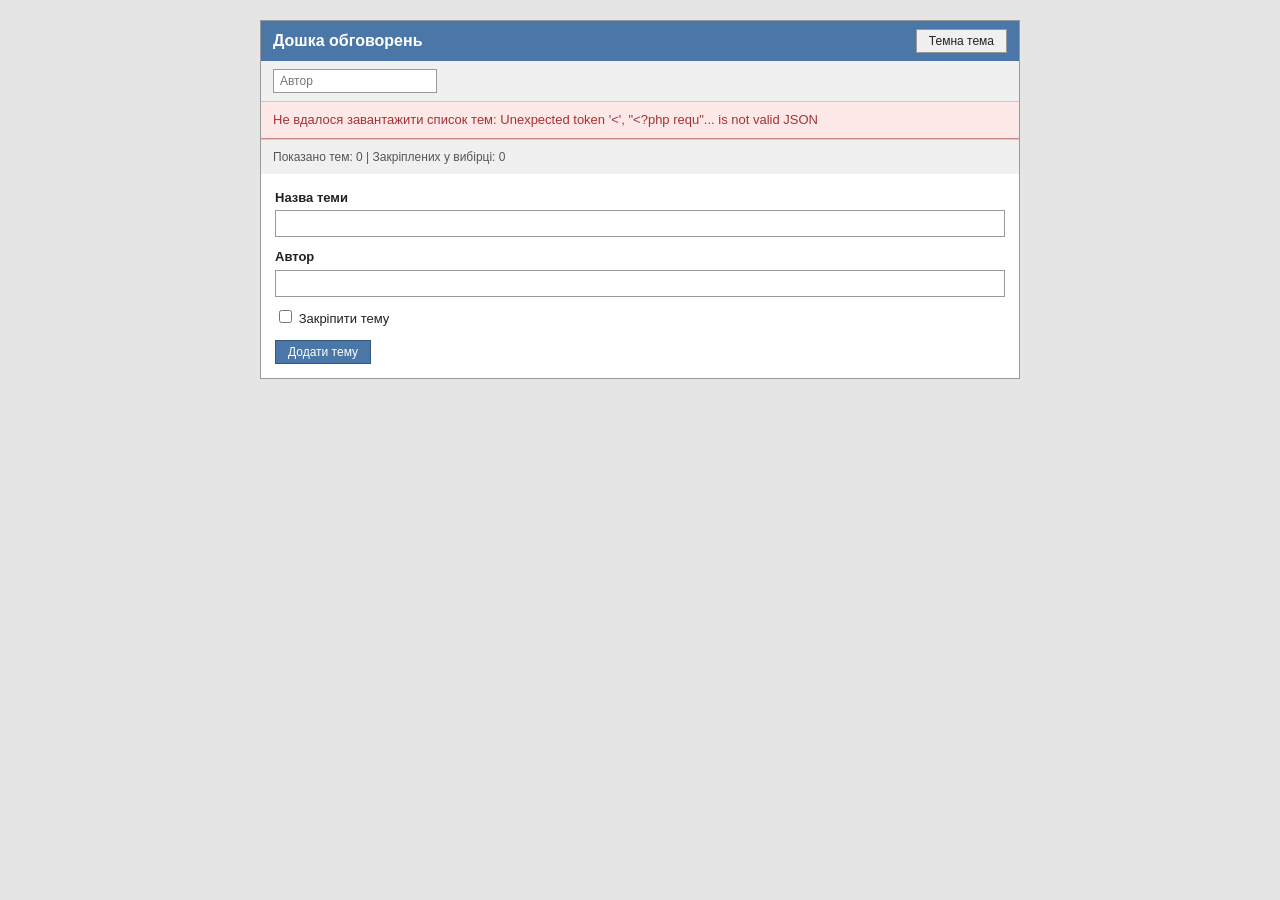
<file: LR5/index.html>
<!DOCTYPE html>
<html lang="uk">
<head>
    <meta charset="UTF-8">
    <meta name="viewport" content="width=device-width, initial-scale=1">
    <title>Форум — AJAX</title>
    <link rel="stylesheet" href="style.css">
    <script src="theme.js"></script>
    <script src="../security.js" defer></script>
    <script src="script.js" defer></script>
</head>
<body>

<div class="container">

    <div class="page-header">
        <h1>Дошка обговорень</h1>
        <div class="header-actions">
            <button type="button" id="theme-toggle" class="btn btn-outline">Темна тема</button>
        </div>
    </div>

    <!-- Крок 4. Живий пошук за автором: подія input, без перезавантаження -->
    <div class="toolbar">
        <input type="text" id="search" placeholder="Автор" autocomplete="off">
    </div>

    <!-- Крок 3. Порожній контейнер: таблицю будує script.js із відповіді api_list.php -->
    <div id="results"></div>

    <div class="summary" id="summary"></div>

    <!-- Крок 6. Форма додавання теми: відправляється через fetch -->
    <div class="form-wrap">
        <form id="add-form" novalidate>
            <div class="field">
                <label for="title">Назва теми</label>
                <input type="text" id="title" name="title">
                <div class="field-error" id="error-title"></div>
            </div>

            <div class="field">
                <label for="author">Автор</label>
                <input type="text" id="author" name="author">
                <div class="field-error" id="error-author"></div>
            </div>

            <div class="field field-check">
                <input type="checkbox" id="is_pinned" name="is_pinned">
                <label for="is_pinned">Закріпити тему</label>
            </div>

            <div class="form-actions">
                <button type="submit" class="btn" id="submit-btn">Додати тему</button>
            </div>
        </form>
    </div>

    <div class="flash" id="form-status" hidden></div>

</div>

</body>
</html>
</file>
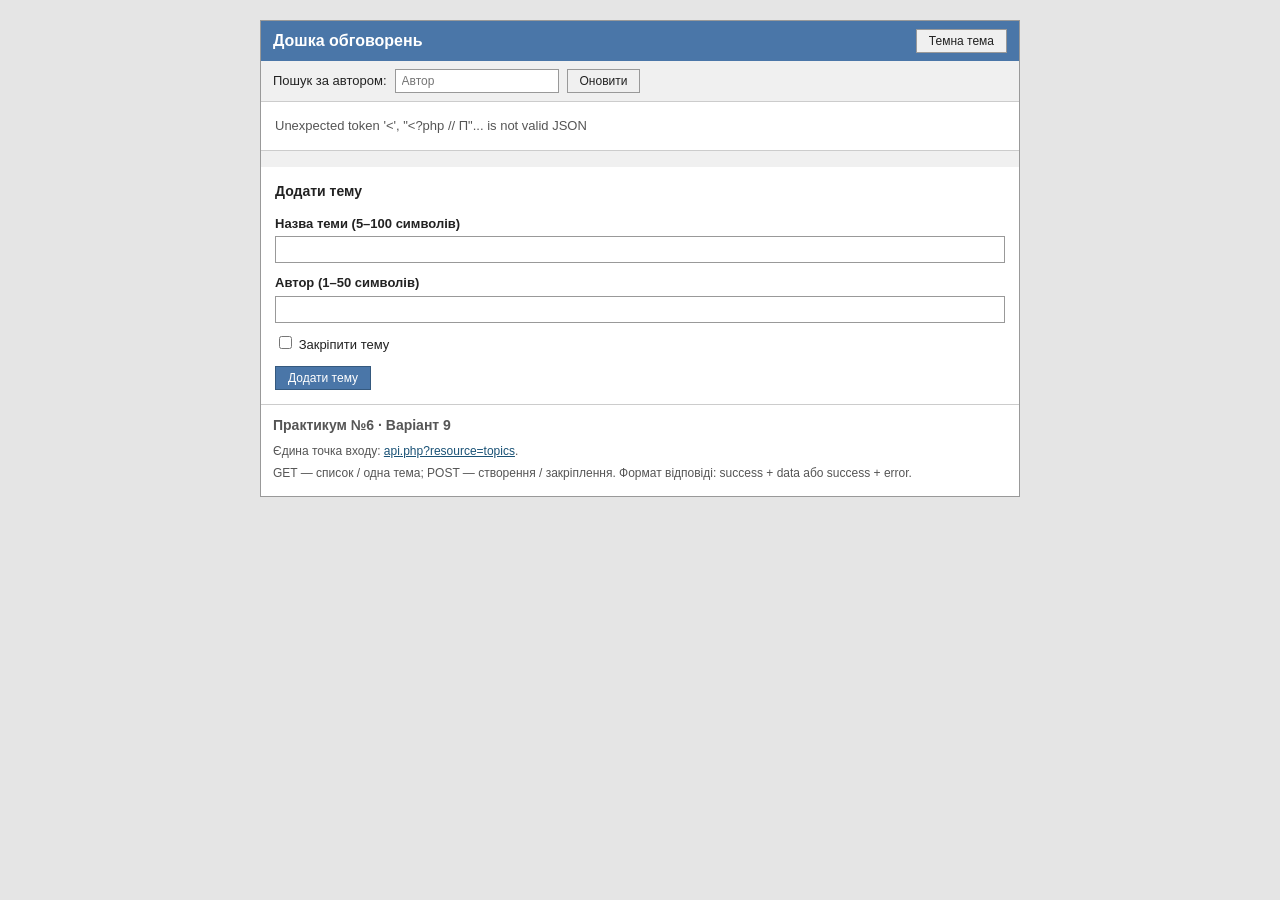
<file: LR6/index.html>
<!DOCTYPE html>
<html lang="uk">
<head>
    <meta charset="UTF-8">
    <meta name="viewport" content="width=device-width, initial-scale=1">
    <title>Форум — PHP API</title>
    <link rel="stylesheet" href="style.css">
    <script src="theme.js"></script>
    <script src="../security.js" defer></script>
    <script src="script.js" defer></script>
</head>
<body>
<div class="container">
    <div class="page-header">
        <h1>Дошка обговорень</h1>
        <div class="header-actions">
            <button type="button" id="theme-toggle" class="btn btn-outline">Темна тема</button>
        </div>
    </div>
    <div class="toolbar">
        <label for="search">Пошук за автором:</label>
        <input type="text" id="search" placeholder="Автор" autocomplete="off">
        <button type="button" id="refresh" class="btn btn-outline">Оновити</button>
    </div>
    <div id="list-status" class="empty" role="status" aria-live="polite">Завантаження…</div>
    <div id="results" class="table-wrap"></div>
    <div class="summary" id="summary" aria-live="polite"></div>

    <section class="section" id="topic-details" hidden>
        <h2>Окрема тема</h2>
        <div id="topic-content"></div>
        <button type="button" id="close-details" class="btn btn-outline">Закрити</button>
    </section>

    <div class="form-wrap">
        <h2>Додати тему</h2>
        <form id="add-form" novalidate>
            <div class="field">
                <label for="title">Назва теми (5–100 символів)</label>
                <input type="text" id="title" name="title" aria-describedby="error-title">
                <div class="field-error" id="error-title"></div>
            </div>
            <div class="field">
                <label for="author">Автор (1–50 символів)</label>
                <input type="text" id="author" name="author" aria-describedby="error-author">
                <div class="field-error" id="error-author"></div>
            </div>
            <div class="field field-check">
                <input type="checkbox" id="is_pinned" name="is_pinned" aria-describedby="error-is_pinned">
                <label for="is_pinned">Закріпити тему</label>
                <div class="field-error" id="error-is_pinned"></div>
            </div>
            <div class="form-actions">
                <button type="submit" class="btn" id="submit-btn">Додати тему</button>
            </div>
        </form>
    </div>
    <div class="flash" id="form-status" role="status" aria-live="polite" hidden></div>
    <section class="section api-info">
        <h2>Практикум №6 · Варіант 9</h2>
        <p>Єдина точка входу: <a href="api.php?resource=topics" target="_blank" rel="noopener">api.php?resource=topics</a>.</p>
        <p>GET — список / одна тема; POST — створення / закріплення.
            Формат відповіді: success + data або success + error.</p>
    </section>
</div>
</body>
</html>
</file>
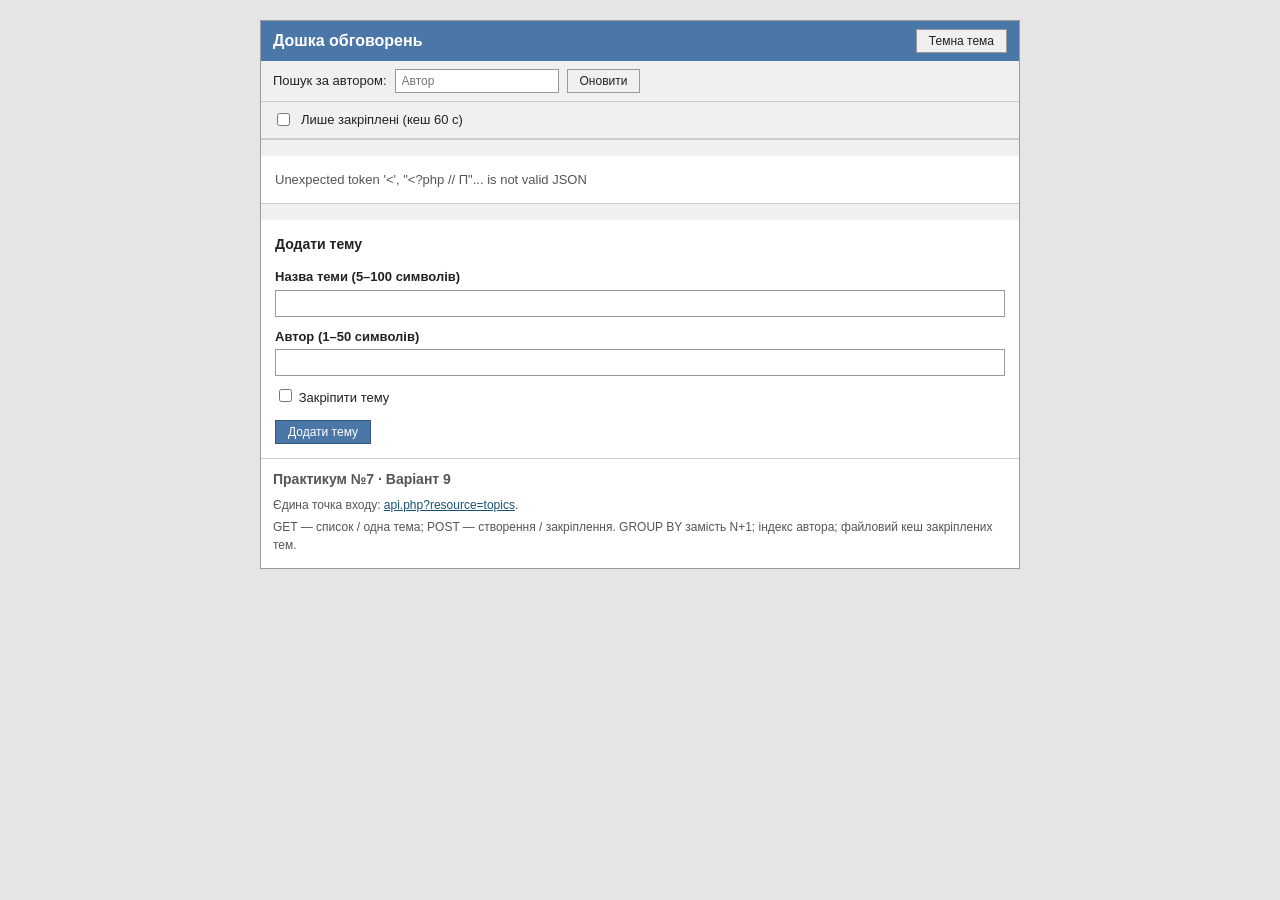
<file: LR7/index.html>
<!DOCTYPE html>
<html lang="uk">
<head>
    <meta charset="UTF-8">
    <meta name="viewport" content="width=device-width, initial-scale=1">
    <title>Форум — оптимізація PHP API</title>
    <link rel="stylesheet" href="style.css">
    <script src="theme.js"></script>
    <script src="../security.js" defer></script>
    <script src="script.js" defer></script>
</head>
<body>
<div class="container">
    <div class="page-header">
        <h1>Дошка обговорень</h1>
        <div class="header-actions">
            <button type="button" id="theme-toggle" class="btn btn-outline">Темна тема</button>
        </div>
    </div>
    <div class="toolbar">
        <label for="search">Пошук за автором:</label>
        <input type="text" id="search" placeholder="Автор" autocomplete="off">
        <button type="button" id="refresh" class="btn btn-outline">Оновити</button>
    </div>
    <div class="toolbar">
        <input type="checkbox" id="pinned-only">
        <label for="pinned-only">Лише закріплені (кеш 60 с)</label>
    </div>
    <div id="profile" class="summary" role="status" aria-live="polite"></div>
    <div id="list-status" class="empty" role="status" aria-live="polite">Завантаження…</div>
    <div id="results" class="table-wrap"></div>
    <div class="summary" id="summary" aria-live="polite"></div>

    <section class="section" id="topic-details" hidden>
        <h2>Окрема тема</h2>
        <div id="topic-content"></div>
        <button type="button" id="close-details" class="btn btn-outline">Закрити</button>
    </section>

    <div class="form-wrap">
        <h2>Додати тему</h2>
        <form id="add-form" novalidate>
            <div class="field">
                <label for="title">Назва теми (5–100 символів)</label>
                <input type="text" id="title" name="title" aria-describedby="error-title">
                <div class="field-error" id="error-title"></div>
            </div>
            <div class="field">
                <label for="author">Автор (1–50 символів)</label>
                <input type="text" id="author" name="author" aria-describedby="error-author">
                <div class="field-error" id="error-author"></div>
            </div>
            <div class="field field-check">
                <input type="checkbox" id="is_pinned" name="is_pinned" aria-describedby="error-is_pinned">
                <label for="is_pinned">Закріпити тему</label>
                <div class="field-error" id="error-is_pinned"></div>
            </div>
            <div class="form-actions">
                <button type="submit" class="btn" id="submit-btn">Додати тему</button>
            </div>
        </form>
    </div>
    <div class="flash" id="form-status" role="status" aria-live="polite" hidden></div>
    <section class="section api-info">
        <h2>Практикум №7 · Варіант 9</h2>
        <p>Єдина точка входу: <a href="api.php?resource=topics" target="_blank" rel="noopener">api.php?resource=topics</a>.</p>
        <p>GET — список / одна тема; POST — створення / закріплення.
            GROUP BY замість N+1; індекс автора; файловий кеш закріплених тем.</p>
    </section>
</div>
</body>
</html>
</file>
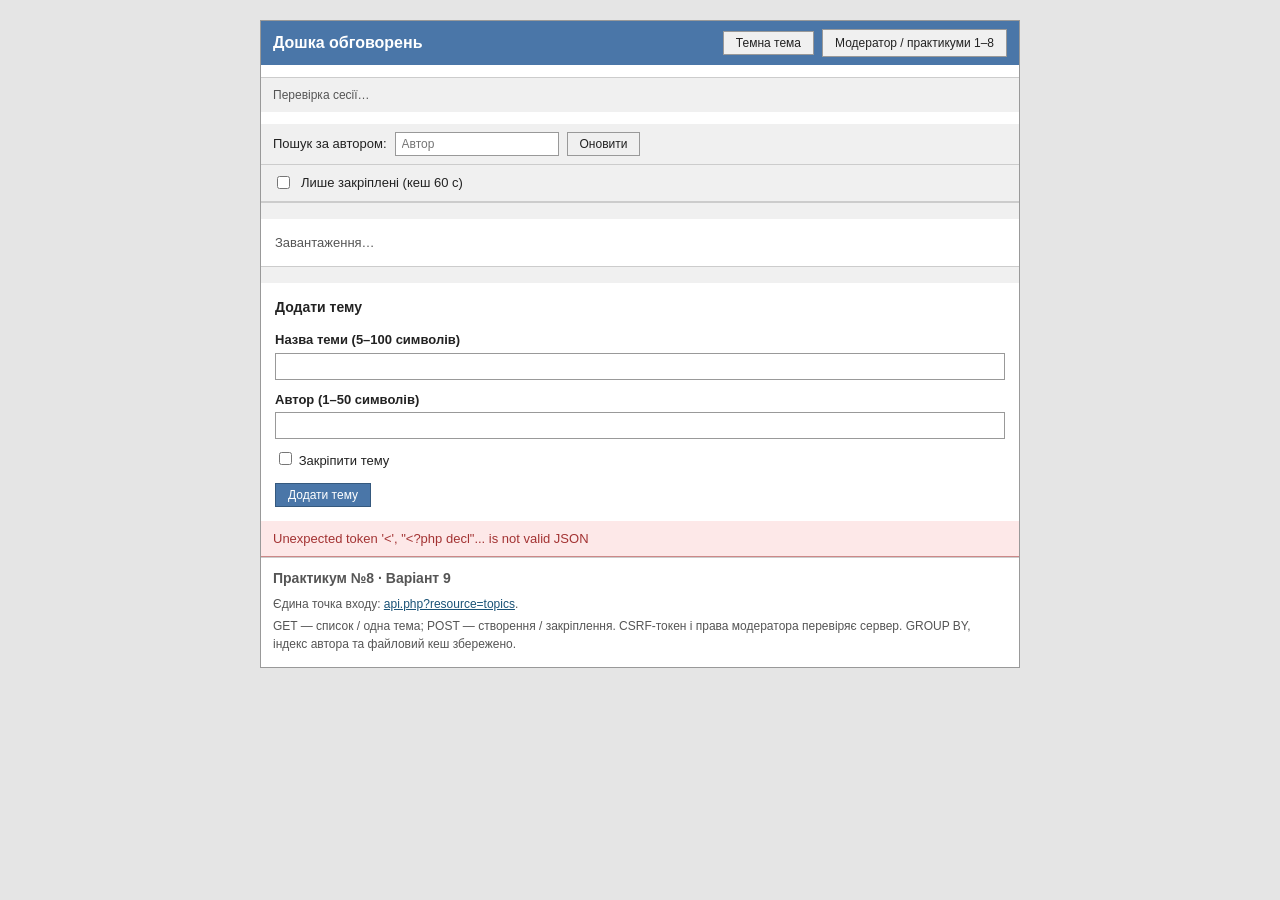
<file: LR8/index.html>
<!DOCTYPE html>
<html lang="uk">
<head>
    <meta charset="UTF-8">
    <meta name="viewport" content="width=device-width, initial-scale=1">
    <title>Форум — безпека PHP</title>
    <link rel="stylesheet" href="style.css">
    <script src="theme.js"></script>
    <script src="../security.js" defer></script>
    <script src="script.js" defer></script>
</head>
<body>
<div class="container">
    <div class="page-header">
        <h1>Дошка обговорень</h1>
        <div class="header-actions">
            <button type="button" id="theme-toggle" class="btn btn-outline">Темна тема</button>
            <a href="../moderator.php" class="btn btn-outline">Модератор / практикуми 1–8</a>
        </div>
    </div>
    <p class="summary" id="access-status">Перевірка сесії…</p>
    <div class="toolbar">
        <label for="search">Пошук за автором:</label>
        <input type="text" id="search" placeholder="Автор" autocomplete="off">
        <button type="button" id="refresh" class="btn btn-outline">Оновити</button>
    </div>
    <div class="toolbar">
        <input type="checkbox" id="pinned-only">
        <label for="pinned-only">Лише закріплені (кеш 60 с)</label>
    </div>
    <div id="profile" class="summary" role="status" aria-live="polite"></div>
    <div id="list-status" class="empty" role="status" aria-live="polite">Завантаження…</div>
    <div id="results" class="table-wrap"></div>
    <div class="summary" id="summary" aria-live="polite"></div>

    <section class="section" id="topic-details" hidden>
        <h2>Окрема тема</h2>
        <div id="topic-content"></div>
        <button type="button" id="close-details" class="btn btn-outline">Закрити</button>
    </section>

    <div class="form-wrap">
        <h2>Додати тему</h2>
        <form id="add-form" novalidate>
            <div class="field">
                <label for="title">Назва теми (5–100 символів)</label>
                <input type="text" id="title" name="title" aria-describedby="error-title">
                <div class="field-error" id="error-title"></div>
            </div>
            <div class="field">
                <label for="author">Автор (1–50 символів)</label>
                <input type="text" id="author" name="author" aria-describedby="error-author">
                <div class="field-error" id="error-author"></div>
            </div>
            <div class="field field-check">
                <input type="checkbox" id="is_pinned" name="is_pinned" aria-describedby="error-is_pinned">
                <label for="is_pinned">Закріпити тему</label>
                <div class="field-error" id="error-is_pinned"></div>
            </div>
            <div class="form-actions">
                <button type="submit" class="btn" id="submit-btn">Додати тему</button>
            </div>
        </form>
    </div>
    <div class="flash" id="form-status" role="status" aria-live="polite" hidden></div>
    <section class="section api-info">
        <h2>Практикум №8 · Варіант 9</h2>
        <p>Єдина точка входу: <a href="api.php?resource=topics" target="_blank" rel="noopener">api.php?resource=topics</a>.</p>
        <p>GET — список / одна тема; POST — створення / закріплення.
            CSRF-токен і права модератора перевіряє сервер.
            GROUP BY, індекс автора та файловий кеш збережено.</p>
    </section>
</div>
</body>
</html>
</file>
<file: LR5/style.css>
/* ===== Теми (світла / темна) ===== */
:root {
    color-scheme: light;
    --page-bg: #e5e5e5;
    --surface: #ffffff;
    --surface-alt: #f0f0f0;
    --surface-hover: #e0e0e0;
    --row-alt: #f5f5f5;
    --th-bg: #d9e4f5;
    --text: #222222;
    --text-muted: #555555;
    --border: #cccccc;
    --border-strong: #999999;
    --input-bg: #ffffff;
    --link: #1a5276;
    --link-hover: #0d3a5c;
    --accent: #4a76a8;
    --accent-border: #35597e;
    --accent-hover: #3b5f8a;
    --danger-bg: #fde8e8;
    --danger-border: #cc8888;
    --danger-text: #a33333;
    --danger-hover: #f8d0d0;
    --ok-bg: #e6f2e6;
    --ok-border: #9cc79c;
    --ok-text: #2d5a2d;
}

:root[data-theme="dark"] {
    color-scheme: dark;
    --page-bg: #14171c;
    --surface: #1d2229;
    --surface-alt: #262c35;
    --surface-hover: #323a46;
    --row-alt: #222831;
    --th-bg: #2a3646;
    --text: #e3e6ea;
    --text-muted: #a3acb8;
    --border: #3a424d;
    --border-strong: #566070;
    --input-bg: #14171c;
    --link: #7fb2e5;
    --link-hover: #a6caf0;
    --accent: #3b5f8a;
    --accent-border: #4f78a8;
    --accent-hover: #4a76a8;
    --danger-bg: #3b2226;
    --danger-border: #8a4a52;
    --danger-text: #f0a0a8;
    --danger-hover: #4a2a2f;
    --ok-bg: #1f3325;
    --ok-border: #3f6b4b;
    --ok-text: #a8d8b4;
}

/* ===== Базові налаштування ===== */
* {
    box-sizing: border-box;
}

body {
    margin: 0;
    padding: 20px;
    background: var(--page-bg);
    color: var(--text);
    font-family: Verdana, Geneva, Arial, sans-serif;
    font-size: 13px;
    line-height: 1.5;
}

.container {
    max-width: 760px;
    margin: 0 auto;
    background: var(--surface);
    border: 1px solid var(--border-strong);
}

a {
    color: var(--link);
}

a:hover {
    color: var(--link-hover);
}

/* ===== Шапка ===== */
.page-header {
    background: var(--accent);
    color: #ffffff;
    padding: 8px 12px;
    display: flex;
    align-items: center;
    justify-content: space-between;
    flex-wrap: wrap;
    gap: 8px;
}

.page-header h1 {
    font-size: 16px;
    font-weight: bold;
    margin: 0;
}

.page-header a {
    color: #ffffff;
}

/* ===== Кнопки ===== */
.btn {
    font-family: inherit;
    cursor: pointer;
    display: inline-block;
    padding: 4px 12px;
    background: var(--accent);
    color: #ffffff;
    border: 1px solid var(--accent-border);
    text-decoration: none;
    font-size: 12px;
}

.btn:hover {
    background: var(--accent-hover);
    color: #ffffff;
}

.btn-outline {
    background: var(--surface-alt);
    color: var(--text);
    border: 1px solid var(--border-strong);
}

.btn-outline:hover,
.page-header .btn-outline:hover {
    background: var(--surface-hover);
    color: var(--text);
}

/* ===== Таблиця тем ===== */
table {
    width: 100%;
    border-collapse: collapse;
}

th, td {
    border: 1px solid var(--border);
    padding: 6px 10px;
    text-align: left;
}

th {
    background: var(--th-bg);
    font-size: 12px;
}

tr:nth-child(even) td {
    background: var(--row-alt);
}

.topic-title a {
    font-weight: bold;
}

.label {
    font-size: 11px;
    padding: 1px 6px;
    border: 1px solid var(--border-strong);
    background: var(--surface-alt);
    color: var(--text-muted);
}

.label-hot {
    background: var(--danger-bg);
    border-color: var(--danger-border);
    color: var(--danger-text);
}

/* ===== Підсумок ===== */
.summary {
    padding: 8px 12px;
    background: var(--surface-alt);
    border-top: 1px solid var(--border);
    font-size: 12px;
    color: var(--text-muted);
}

/* ===== Форма ===== */
.form-wrap {
    padding: 14px;
}

.field {
    margin-bottom: 10px;
}

.field label {
    display: block;
    font-weight: bold;
    margin-bottom: 3px;
}

.field input,
.field textarea {
    background: var(--input-bg);
    color: var(--text);
    width: 100%;
    padding: 5px;
    border: 1px solid var(--border-strong);
    font-family: inherit;
    font-size: 13px;
}

.field-error {
    color: var(--danger-text);
    font-size: 12px;
    margin-top: 2px;
}

.form-actions {
    margin-top: 12px;
}
/* ===== Секції зі списками ===== */
.section {
    padding: 10px 12px;
    border-top: 1px solid var(--border);
}

.section h2 {
    font-size: 14px;
    margin: 0 0 6px;
}

.section ul {
    margin: 0;
    padding-left: 20px;
}

/* ===== ПР4: CRUD ===== */
.toolbar {
    padding: 8px 12px;
    background: var(--surface-alt);
    border-bottom: 1px solid var(--border);
    display: flex;
    flex-wrap: wrap;
    align-items: center;
    gap: 8px;
}

.toolbar input[type="text"] {
    background: var(--input-bg);
    color: var(--text);
    padding: 4px 6px;
    border: 1px solid var(--border-strong);
    font-family: inherit;
    font-size: 12px;
}

.flash {
    padding: 8px 12px;
    background: var(--ok-bg);
    border-bottom: 1px solid var(--ok-border);
    color: var(--ok-text);
}

.flash-error {
    background: var(--danger-bg);
    border-bottom-color: var(--danger-border);
    color: var(--danger-text);
}

.actions {
    white-space: nowrap;
}

.actions form {
    display: inline;
    margin: 0;
}

.btn-danger {
    background: var(--danger-bg);
    color: var(--danger-text);
    border: 1px solid var(--danger-border);
}

.btn-danger:hover {
    background: var(--danger-hover);
    color: var(--danger-text);
}

.field-check label {
    display: inline;
    font-weight: normal;
}

.field-check input {
    width: auto;
}

.empty {
    padding: 14px;
    color: var(--text-muted);
}

.page-header .btn-outline {
    color: var(--text);
}

.header-actions {
    display: flex;
    align-items: center;
    gap: 8px;
}
</file>
<file: LR6/style.css>
/* ===== Теми (світла / темна) ===== */
:root {
    color-scheme: light;
    --page-bg: #e5e5e5;
    --surface: #ffffff;
    --surface-alt: #f0f0f0;
    --surface-hover: #e0e0e0;
    --row-alt: #f5f5f5;
    --th-bg: #d9e4f5;
    --text: #222222;
    --text-muted: #555555;
    --border: #cccccc;
    --border-strong: #999999;
    --input-bg: #ffffff;
    --link: #1a5276;
    --link-hover: #0d3a5c;
    --accent: #4a76a8;
    --accent-border: #35597e;
    --accent-hover: #3b5f8a;
    --danger-bg: #fde8e8;
    --danger-border: #cc8888;
    --danger-text: #a33333;
    --danger-hover: #f8d0d0;
    --ok-bg: #e6f2e6;
    --ok-border: #9cc79c;
    --ok-text: #2d5a2d;
}

:root[data-theme="dark"] {
    color-scheme: dark;
    --page-bg: #14171c;
    --surface: #1d2229;
    --surface-alt: #262c35;
    --surface-hover: #323a46;
    --row-alt: #222831;
    --th-bg: #2a3646;
    --text: #e3e6ea;
    --text-muted: #a3acb8;
    --border: #3a424d;
    --border-strong: #566070;
    --input-bg: #14171c;
    --link: #7fb2e5;
    --link-hover: #a6caf0;
    --accent: #3b5f8a;
    --accent-border: #4f78a8;
    --accent-hover: #4a76a8;
    --danger-bg: #3b2226;
    --danger-border: #8a4a52;
    --danger-text: #f0a0a8;
    --danger-hover: #4a2a2f;
    --ok-bg: #1f3325;
    --ok-border: #3f6b4b;
    --ok-text: #a8d8b4;
}

/* ===== Базові налаштування ===== */
* {
    box-sizing: border-box;
}

body {
    margin: 0;
    padding: 20px;
    background: var(--page-bg);
    color: var(--text);
    font-family: Verdana, Geneva, Arial, sans-serif;
    font-size: 13px;
    line-height: 1.5;
}

.container {
    max-width: 760px;
    margin: 0 auto;
    background: var(--surface);
    border: 1px solid var(--border-strong);
}

a {
    color: var(--link);
}

a:hover {
    color: var(--link-hover);
}

/* ===== Шапка ===== */
.page-header {
    background: var(--accent);
    color: #ffffff;
    padding: 8px 12px;
    display: flex;
    align-items: center;
    justify-content: space-between;
    flex-wrap: wrap;
    gap: 8px;
}

.page-header h1 {
    font-size: 16px;
    font-weight: bold;
    margin: 0;
}

.page-header a {
    color: #ffffff;
}

/* ===== Кнопки ===== */
.btn {
    font-family: inherit;
    cursor: pointer;
    display: inline-block;
    padding: 4px 12px;
    background: var(--accent);
    color: #ffffff;
    border: 1px solid var(--accent-border);
    text-decoration: none;
    font-size: 12px;
}

.btn:hover {
    background: var(--accent-hover);
    color: #ffffff;
}

.btn-outline {
    background: var(--surface-alt);
    color: var(--text);
    border: 1px solid var(--border-strong);
}

.btn-outline:hover,
.page-header .btn-outline:hover {
    background: var(--surface-hover);
    color: var(--text);
}

/* ===== Таблиця тем ===== */
table {
    width: 100%;
    border-collapse: collapse;
}

th, td {
    border: 1px solid var(--border);
    padding: 6px 10px;
    text-align: left;
}

th {
    background: var(--th-bg);
    font-size: 12px;
}

tr:nth-child(even) td {
    background: var(--row-alt);
}

.topic-title a {
    font-weight: bold;
}

.label {
    font-size: 11px;
    padding: 1px 6px;
    border: 1px solid var(--border-strong);
    background: var(--surface-alt);
    color: var(--text-muted);
}

.label-hot {
    background: var(--danger-bg);
    border-color: var(--danger-border);
    color: var(--danger-text);
}

/* ===== Підсумок ===== */
.summary {
    padding: 8px 12px;
    background: var(--surface-alt);
    border-top: 1px solid var(--border);
    font-size: 12px;
    color: var(--text-muted);
}

/* ===== Форма ===== */
.form-wrap {
    padding: 14px;
}

.field {
    margin-bottom: 10px;
}

.field label {
    display: block;
    font-weight: bold;
    margin-bottom: 3px;
}

.field input,
.field textarea {
    background: var(--input-bg);
    color: var(--text);
    width: 100%;
    padding: 5px;
    border: 1px solid var(--border-strong);
    font-family: inherit;
    font-size: 13px;
}

.field-error {
    color: var(--danger-text);
    font-size: 12px;
    margin-top: 2px;
}

.form-actions {
    margin-top: 12px;
}
/* ===== Секції зі списками ===== */
.section {
    padding: 10px 12px;
    border-top: 1px solid var(--border);
}

.section h2 {
    font-size: 14px;
    margin: 0 0 6px;
}

.section ul {
    margin: 0;
    padding-left: 20px;
}

/* ===== ПР4: CRUD ===== */
.toolbar {
    padding: 8px 12px;
    background: var(--surface-alt);
    border-bottom: 1px solid var(--border);
    display: flex;
    flex-wrap: wrap;
    align-items: center;
    gap: 8px;
}

.toolbar input[type="text"] {
    background: var(--input-bg);
    color: var(--text);
    padding: 4px 6px;
    border: 1px solid var(--border-strong);
    font-family: inherit;
    font-size: 12px;
}

.flash {
    padding: 8px 12px;
    background: var(--ok-bg);
    border-bottom: 1px solid var(--ok-border);
    color: var(--ok-text);
}

.flash-error {
    background: var(--danger-bg);
    border-bottom-color: var(--danger-border);
    color: var(--danger-text);
}

.actions {
    white-space: nowrap;
}

.actions form {
    display: inline;
    margin: 0;
}

.btn-danger {
    background: var(--danger-bg);
    color: var(--danger-text);
    border: 1px solid var(--danger-border);
}

.btn-danger:hover {
    background: var(--danger-hover);
    color: var(--danger-text);
}

.field-check label {
    display: inline;
    font-weight: normal;
}

.field-check input {
    width: auto;
}

.empty {
    padding: 14px;
    color: var(--text-muted);
}

.page-header .btn-outline {
    color: var(--text);
}

.header-actions {
    display: flex;
    align-items: center;
    gap: 8px;
}

/* ===== ПР6: API та перегляд окремої теми ===== */
.table-wrap { overflow-x: auto; }
.topic-link {
    border: 0;
    padding: 0;
    background: transparent;
    color: var(--link);
    font: inherit;
    font-weight: bold;
    text-align: left;
    text-decoration: underline;
    cursor: pointer;
    overflow-wrap: anywhere;
}
.topic-link:hover { color: var(--link-hover); }
.form-wrap h2 { margin: 0 0 12px; font-size: 14px; }
.api-info { font-size: 12px; color: var(--text-muted); }
.api-info p { margin: 4px 0; }
#topic-content { overflow-wrap: anywhere; }
.btn:disabled { opacity: .65; cursor: wait; }
.visually-hidden {
    position: absolute;
    width: 1px;
    height: 1px;
    padding: 0;
    overflow: hidden;
    clip-path: inset(50%);
    white-space: nowrap;
}
@media (max-width: 520px) {
    body { padding: 8px; }
    th, td { padding: 5px; }
}
</file>
<file: LR7/style.css>
/* ===== Теми (світла / темна) ===== */
:root {
    color-scheme: light;
    --page-bg: #e5e5e5;
    --surface: #ffffff;
    --surface-alt: #f0f0f0;
    --surface-hover: #e0e0e0;
    --row-alt: #f5f5f5;
    --th-bg: #d9e4f5;
    --text: #222222;
    --text-muted: #555555;
    --border: #cccccc;
    --border-strong: #999999;
    --input-bg: #ffffff;
    --link: #1a5276;
    --link-hover: #0d3a5c;
    --accent: #4a76a8;
    --accent-border: #35597e;
    --accent-hover: #3b5f8a;
    --danger-bg: #fde8e8;
    --danger-border: #cc8888;
    --danger-text: #a33333;
    --danger-hover: #f8d0d0;
    --ok-bg: #e6f2e6;
    --ok-border: #9cc79c;
    --ok-text: #2d5a2d;
}

:root[data-theme="dark"] {
    color-scheme: dark;
    --page-bg: #14171c;
    --surface: #1d2229;
    --surface-alt: #262c35;
    --surface-hover: #323a46;
    --row-alt: #222831;
    --th-bg: #2a3646;
    --text: #e3e6ea;
    --text-muted: #a3acb8;
    --border: #3a424d;
    --border-strong: #566070;
    --input-bg: #14171c;
    --link: #7fb2e5;
    --link-hover: #a6caf0;
    --accent: #3b5f8a;
    --accent-border: #4f78a8;
    --accent-hover: #4a76a8;
    --danger-bg: #3b2226;
    --danger-border: #8a4a52;
    --danger-text: #f0a0a8;
    --danger-hover: #4a2a2f;
    --ok-bg: #1f3325;
    --ok-border: #3f6b4b;
    --ok-text: #a8d8b4;
}

/* ===== Базові налаштування ===== */
* {
    box-sizing: border-box;
}

body {
    margin: 0;
    padding: 20px;
    background: var(--page-bg);
    color: var(--text);
    font-family: Verdana, Geneva, Arial, sans-serif;
    font-size: 13px;
    line-height: 1.5;
}

.container {
    max-width: 760px;
    margin: 0 auto;
    background: var(--surface);
    border: 1px solid var(--border-strong);
}

a {
    color: var(--link);
}

a:hover {
    color: var(--link-hover);
}

/* ===== Шапка ===== */
.page-header {
    background: var(--accent);
    color: #ffffff;
    padding: 8px 12px;
    display: flex;
    align-items: center;
    justify-content: space-between;
    flex-wrap: wrap;
    gap: 8px;
}

.page-header h1 {
    font-size: 16px;
    font-weight: bold;
    margin: 0;
}

.page-header a {
    color: #ffffff;
}

/* ===== Кнопки ===== */
.btn {
    font-family: inherit;
    cursor: pointer;
    display: inline-block;
    padding: 4px 12px;
    background: var(--accent);
    color: #ffffff;
    border: 1px solid var(--accent-border);
    text-decoration: none;
    font-size: 12px;
}

.btn:hover {
    background: var(--accent-hover);
    color: #ffffff;
}

.btn-outline {
    background: var(--surface-alt);
    color: var(--text);
    border: 1px solid var(--border-strong);
}

.btn-outline:hover,
.page-header .btn-outline:hover {
    background: var(--surface-hover);
    color: var(--text);
}

/* ===== Таблиця тем ===== */
table {
    width: 100%;
    border-collapse: collapse;
}

th, td {
    border: 1px solid var(--border);
    padding: 6px 10px;
    text-align: left;
}

th {
    background: var(--th-bg);
    font-size: 12px;
}

tr:nth-child(even) td {
    background: var(--row-alt);
}

.topic-title a {
    font-weight: bold;
}

.label {
    font-size: 11px;
    padding: 1px 6px;
    border: 1px solid var(--border-strong);
    background: var(--surface-alt);
    color: var(--text-muted);
}

.label-hot {
    background: var(--danger-bg);
    border-color: var(--danger-border);
    color: var(--danger-text);
}

/* ===== Підсумок ===== */
.summary {
    padding: 8px 12px;
    background: var(--surface-alt);
    border-top: 1px solid var(--border);
    font-size: 12px;
    color: var(--text-muted);
}

/* ===== Форма ===== */
.form-wrap {
    padding: 14px;
}

.field {
    margin-bottom: 10px;
}

.field label {
    display: block;
    font-weight: bold;
    margin-bottom: 3px;
}

.field input,
.field textarea {
    background: var(--input-bg);
    color: var(--text);
    width: 100%;
    padding: 5px;
    border: 1px solid var(--border-strong);
    font-family: inherit;
    font-size: 13px;
}

.field-error {
    color: var(--danger-text);
    font-size: 12px;
    margin-top: 2px;
}

.form-actions {
    margin-top: 12px;
}
/* ===== Секції зі списками ===== */
.section {
    padding: 10px 12px;
    border-top: 1px solid var(--border);
}

.section h2 {
    font-size: 14px;
    margin: 0 0 6px;
}

.section ul {
    margin: 0;
    padding-left: 20px;
}

/* ===== ПР4: CRUD ===== */
.toolbar {
    padding: 8px 12px;
    background: var(--surface-alt);
    border-bottom: 1px solid var(--border);
    display: flex;
    flex-wrap: wrap;
    align-items: center;
    gap: 8px;
}

.toolbar input[type="text"] {
    background: var(--input-bg);
    color: var(--text);
    padding: 4px 6px;
    border: 1px solid var(--border-strong);
    font-family: inherit;
    font-size: 12px;
}

.flash {
    padding: 8px 12px;
    background: var(--ok-bg);
    border-bottom: 1px solid var(--ok-border);
    color: var(--ok-text);
}

.flash-error {
    background: var(--danger-bg);
    border-bottom-color: var(--danger-border);
    color: var(--danger-text);
}

.actions {
    white-space: nowrap;
}

.actions form {
    display: inline;
    margin: 0;
}

.btn-danger {
    background: var(--danger-bg);
    color: var(--danger-text);
    border: 1px solid var(--danger-border);
}

.btn-danger:hover {
    background: var(--danger-hover);
    color: var(--danger-text);
}

.field-check label {
    display: inline;
    font-weight: normal;
}

.field-check input {
    width: auto;
}

.empty {
    padding: 14px;
    color: var(--text-muted);
}

.page-header .btn-outline {
    color: var(--text);
}

.header-actions {
    display: flex;
    align-items: center;
    gap: 8px;
}

/* ===== ПР6: API та перегляд окремої теми ===== */
.table-wrap { overflow-x: auto; }
.topic-link {
    border: 0;
    padding: 0;
    background: transparent;
    color: var(--link);
    font: inherit;
    font-weight: bold;
    text-align: left;
    text-decoration: underline;
    cursor: pointer;
    overflow-wrap: anywhere;
}
.topic-link:hover { color: var(--link-hover); }
.form-wrap h2 { margin: 0 0 12px; font-size: 14px; }
.api-info { font-size: 12px; color: var(--text-muted); }
.api-info p { margin: 4px 0; }
#topic-content { overflow-wrap: anywhere; }
.btn:disabled { opacity: .65; cursor: wait; }
.visually-hidden {
    position: absolute;
    width: 1px;
    height: 1px;
    padding: 0;
    overflow: hidden;
    clip-path: inset(50%);
    white-space: nowrap;
}
@media (max-width: 520px) {
    body { padding: 8px; }
    th, td { padding: 5px; }
}
</file>
<file: LR8/style.css>
/* ===== Теми (світла / темна) ===== */
:root {
    color-scheme: light;
    --page-bg: #e5e5e5;
    --surface: #ffffff;
    --surface-alt: #f0f0f0;
    --surface-hover: #e0e0e0;
    --row-alt: #f5f5f5;
    --th-bg: #d9e4f5;
    --text: #222222;
    --text-muted: #555555;
    --border: #cccccc;
    --border-strong: #999999;
    --input-bg: #ffffff;
    --link: #1a5276;
    --link-hover: #0d3a5c;
    --accent: #4a76a8;
    --accent-border: #35597e;
    --accent-hover: #3b5f8a;
    --danger-bg: #fde8e8;
    --danger-border: #cc8888;
    --danger-text: #a33333;
    --danger-hover: #f8d0d0;
    --ok-bg: #e6f2e6;
    --ok-border: #9cc79c;
    --ok-text: #2d5a2d;
}

:root[data-theme="dark"] {
    color-scheme: dark;
    --page-bg: #14171c;
    --surface: #1d2229;
    --surface-alt: #262c35;
    --surface-hover: #323a46;
    --row-alt: #222831;
    --th-bg: #2a3646;
    --text: #e3e6ea;
    --text-muted: #a3acb8;
    --border: #3a424d;
    --border-strong: #566070;
    --input-bg: #14171c;
    --link: #7fb2e5;
    --link-hover: #a6caf0;
    --accent: #3b5f8a;
    --accent-border: #4f78a8;
    --accent-hover: #4a76a8;
    --danger-bg: #3b2226;
    --danger-border: #8a4a52;
    --danger-text: #f0a0a8;
    --danger-hover: #4a2a2f;
    --ok-bg: #1f3325;
    --ok-border: #3f6b4b;
    --ok-text: #a8d8b4;
}

/* ===== Базові налаштування ===== */
* {
    box-sizing: border-box;
}

body {
    margin: 0;
    padding: 20px;
    background: var(--page-bg);
    color: var(--text);
    font-family: Verdana, Geneva, Arial, sans-serif;
    font-size: 13px;
    line-height: 1.5;
}

.container {
    max-width: 760px;
    margin: 0 auto;
    background: var(--surface);
    border: 1px solid var(--border-strong);
}

a {
    color: var(--link);
}

a:hover {
    color: var(--link-hover);
}

/* ===== Шапка ===== */
.page-header {
    background: var(--accent);
    color: #ffffff;
    padding: 8px 12px;
    display: flex;
    align-items: center;
    justify-content: space-between;
    flex-wrap: wrap;
    gap: 8px;
}

.page-header h1 {
    font-size: 16px;
    font-weight: bold;
    margin: 0;
}

.page-header a {
    color: #ffffff;
}

/* ===== Кнопки ===== */
.btn {
    font-family: inherit;
    cursor: pointer;
    display: inline-block;
    padding: 4px 12px;
    background: var(--accent);
    color: #ffffff;
    border: 1px solid var(--accent-border);
    text-decoration: none;
    font-size: 12px;
}

.btn:hover {
    background: var(--accent-hover);
    color: #ffffff;
}

.btn-outline {
    background: var(--surface-alt);
    color: var(--text);
    border: 1px solid var(--border-strong);
}

.btn-outline:hover,
.page-header .btn-outline:hover {
    background: var(--surface-hover);
    color: var(--text);
}

/* ===== Таблиця тем ===== */
table {
    width: 100%;
    border-collapse: collapse;
}

th, td {
    border: 1px solid var(--border);
    padding: 6px 10px;
    text-align: left;
}

th {
    background: var(--th-bg);
    font-size: 12px;
}

tr:nth-child(even) td {
    background: var(--row-alt);
}

.topic-title a {
    font-weight: bold;
}

.label {
    font-size: 11px;
    padding: 1px 6px;
    border: 1px solid var(--border-strong);
    background: var(--surface-alt);
    color: var(--text-muted);
}

.label-hot {
    background: var(--danger-bg);
    border-color: var(--danger-border);
    color: var(--danger-text);
}

/* ===== Підсумок ===== */
.summary {
    padding: 8px 12px;
    background: var(--surface-alt);
    border-top: 1px solid var(--border);
    font-size: 12px;
    color: var(--text-muted);
}

/* ===== Форма ===== */
.form-wrap {
    padding: 14px;
}

.field {
    margin-bottom: 10px;
}

.field label {
    display: block;
    font-weight: bold;
    margin-bottom: 3px;
}

.field input,
.field textarea {
    background: var(--input-bg);
    color: var(--text);
    width: 100%;
    padding: 5px;
    border: 1px solid var(--border-strong);
    font-family: inherit;
    font-size: 13px;
}

.field-error {
    color: var(--danger-text);
    font-size: 12px;
    margin-top: 2px;
}

.form-actions {
    margin-top: 12px;
}
/* ===== Секції зі списками ===== */
.section {
    padding: 10px 12px;
    border-top: 1px solid var(--border);
}

.section h2 {
    font-size: 14px;
    margin: 0 0 6px;
}

.section ul {
    margin: 0;
    padding-left: 20px;
}

/* ===== ПР4: CRUD ===== */
.toolbar {
    padding: 8px 12px;
    background: var(--surface-alt);
    border-bottom: 1px solid var(--border);
    display: flex;
    flex-wrap: wrap;
    align-items: center;
    gap: 8px;
}

.toolbar input[type="text"] {
    background: var(--input-bg);
    color: var(--text);
    padding: 4px 6px;
    border: 1px solid var(--border-strong);
    font-family: inherit;
    font-size: 12px;
}

.flash {
    padding: 8px 12px;
    background: var(--ok-bg);
    border-bottom: 1px solid var(--ok-border);
    color: var(--ok-text);
}

.flash-error {
    background: var(--danger-bg);
    border-bottom-color: var(--danger-border);
    color: var(--danger-text);
}

.actions {
    white-space: nowrap;
}

.actions form {
    display: inline;
    margin: 0;
}

.btn-danger {
    background: var(--danger-bg);
    color: var(--danger-text);
    border: 1px solid var(--danger-border);
}

.btn-danger:hover {
    background: var(--danger-hover);
    color: var(--danger-text);
}

.field-check label {
    display: inline;
    font-weight: normal;
}

.field-check input {
    width: auto;
}

.empty {
    padding: 14px;
    color: var(--text-muted);
}

.page-header .btn-outline {
    color: var(--text);
}

.header-actions {
    display: flex;
    align-items: center;
    gap: 8px;
}

/* ===== ПР6: API та перегляд окремої теми ===== */
.table-wrap { overflow-x: auto; }
.topic-link {
    border: 0;
    padding: 0;
    background: transparent;
    color: var(--link);
    font: inherit;
    font-weight: bold;
    text-align: left;
    text-decoration: underline;
    cursor: pointer;
    overflow-wrap: anywhere;
}
.topic-link:hover { color: var(--link-hover); }
.form-wrap h2 { margin: 0 0 12px; font-size: 14px; }
.api-info { font-size: 12px; color: var(--text-muted); }
.api-info p { margin: 4px 0; }
#topic-content { overflow-wrap: anywhere; }
.btn:disabled { opacity: .65; cursor: wait; }
.visually-hidden {
    position: absolute;
    width: 1px;
    height: 1px;
    padding: 0;
    overflow: hidden;
    clip-path: inset(50%);
    white-space: nowrap;
}
@media (max-width: 520px) {
    body { padding: 8px; }
    th, td { padding: 5px; }
}
</file>
